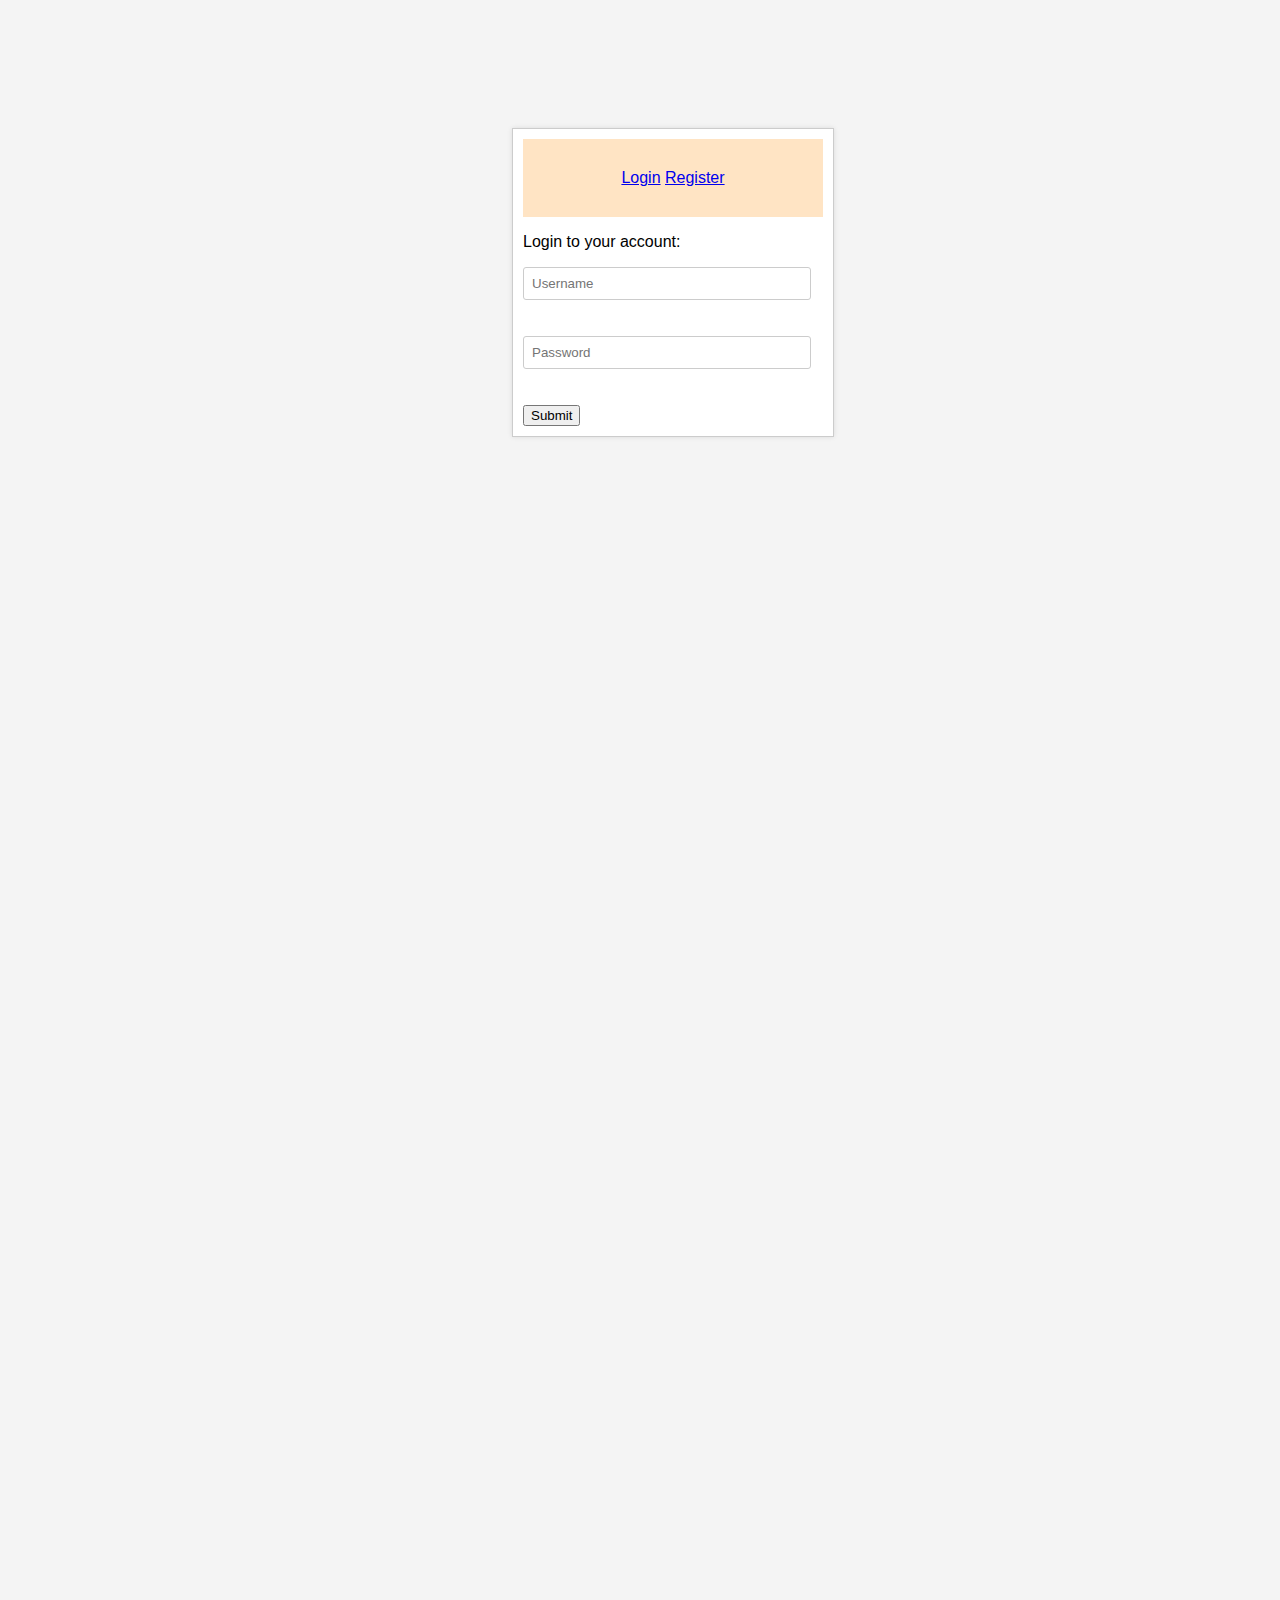
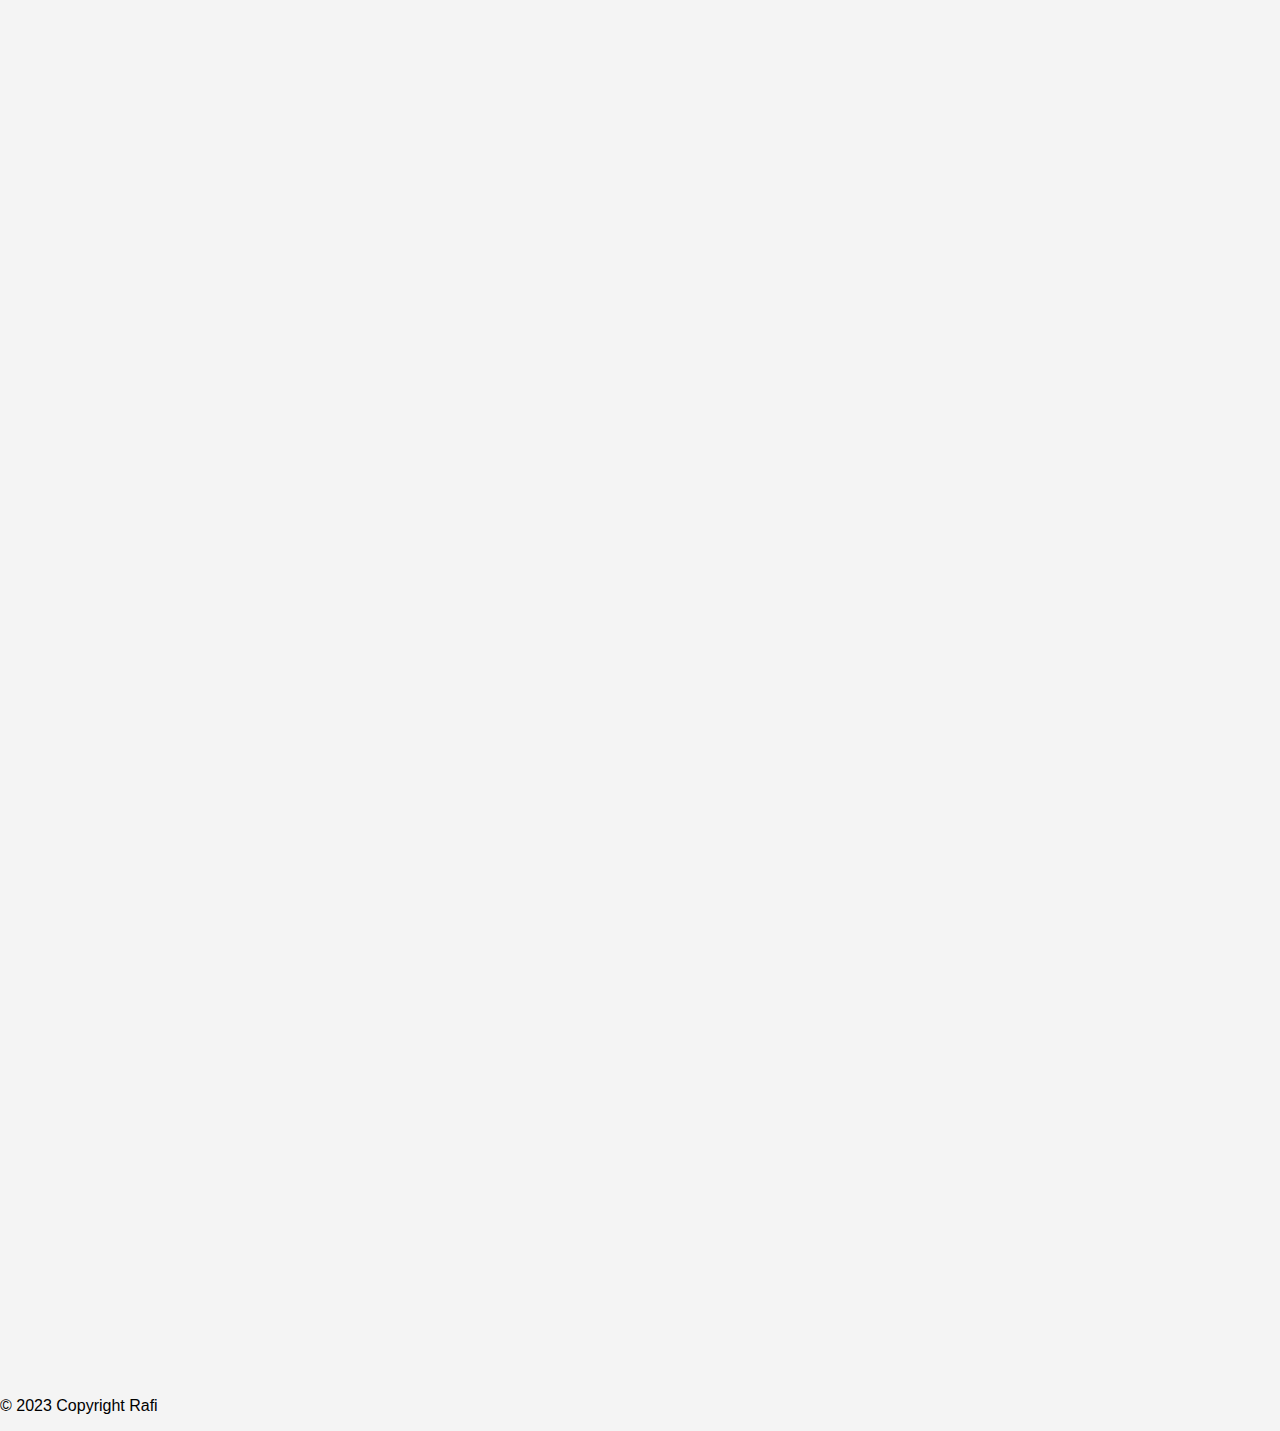
<file: index.html>
<!DOCTYPE html>
<html lang="en">

<head>
  <meta charset="UTF-8" />
  <meta http-equiv="X-UA-Compatible" content="IE=edge" />
  <meta name="viewport" content="width=device-width, initial-scale=1.0" />
  <title>Login</title>
  <link rel="stylesheet" type="text/css" href="login.css" />

</head>

<body>
  <div class="container">
    <div class="mainContainer">
      <div class="formPage">

        <div class="login formBlock active" id="tab-1">
          <header></header>
          <form id="form">
            <nav class="formCtlBlock">
              <a href="#" class="loginBtn active" data-tab="tab-1"><span>Login</span></a>
              <a href="daftar.html" class="registerBtn" data-tab="tab-2"><span>Register</span></a>
            </nav>
            <p>Login to your account:</p>
            <div class="form-group">
              <input type="text" name="username" id="username" placeholder="Username" />
              <p id="unError" class="error"></p>
            </div>
            <div class="form-group">
              <input type="password" name="password" id="password" placeholder="Password" />
              <p id="pwError" class="error"></p>
            </div>
            <div class="form-group alignRight">
              <button type="submit" , id="login">Submit</button>
            </div>
          </form>
        </div>
      </div>
      <!-- /.formPage -->
    </div>
    <!-- /.mainContainer -->
  </div>
  <!-- /.container -->
</body>
<footer>
  <p>&copy; 2023 Copyright Rafi</p>
</footer>
<script src="login.js"></script>

</html>
</file>
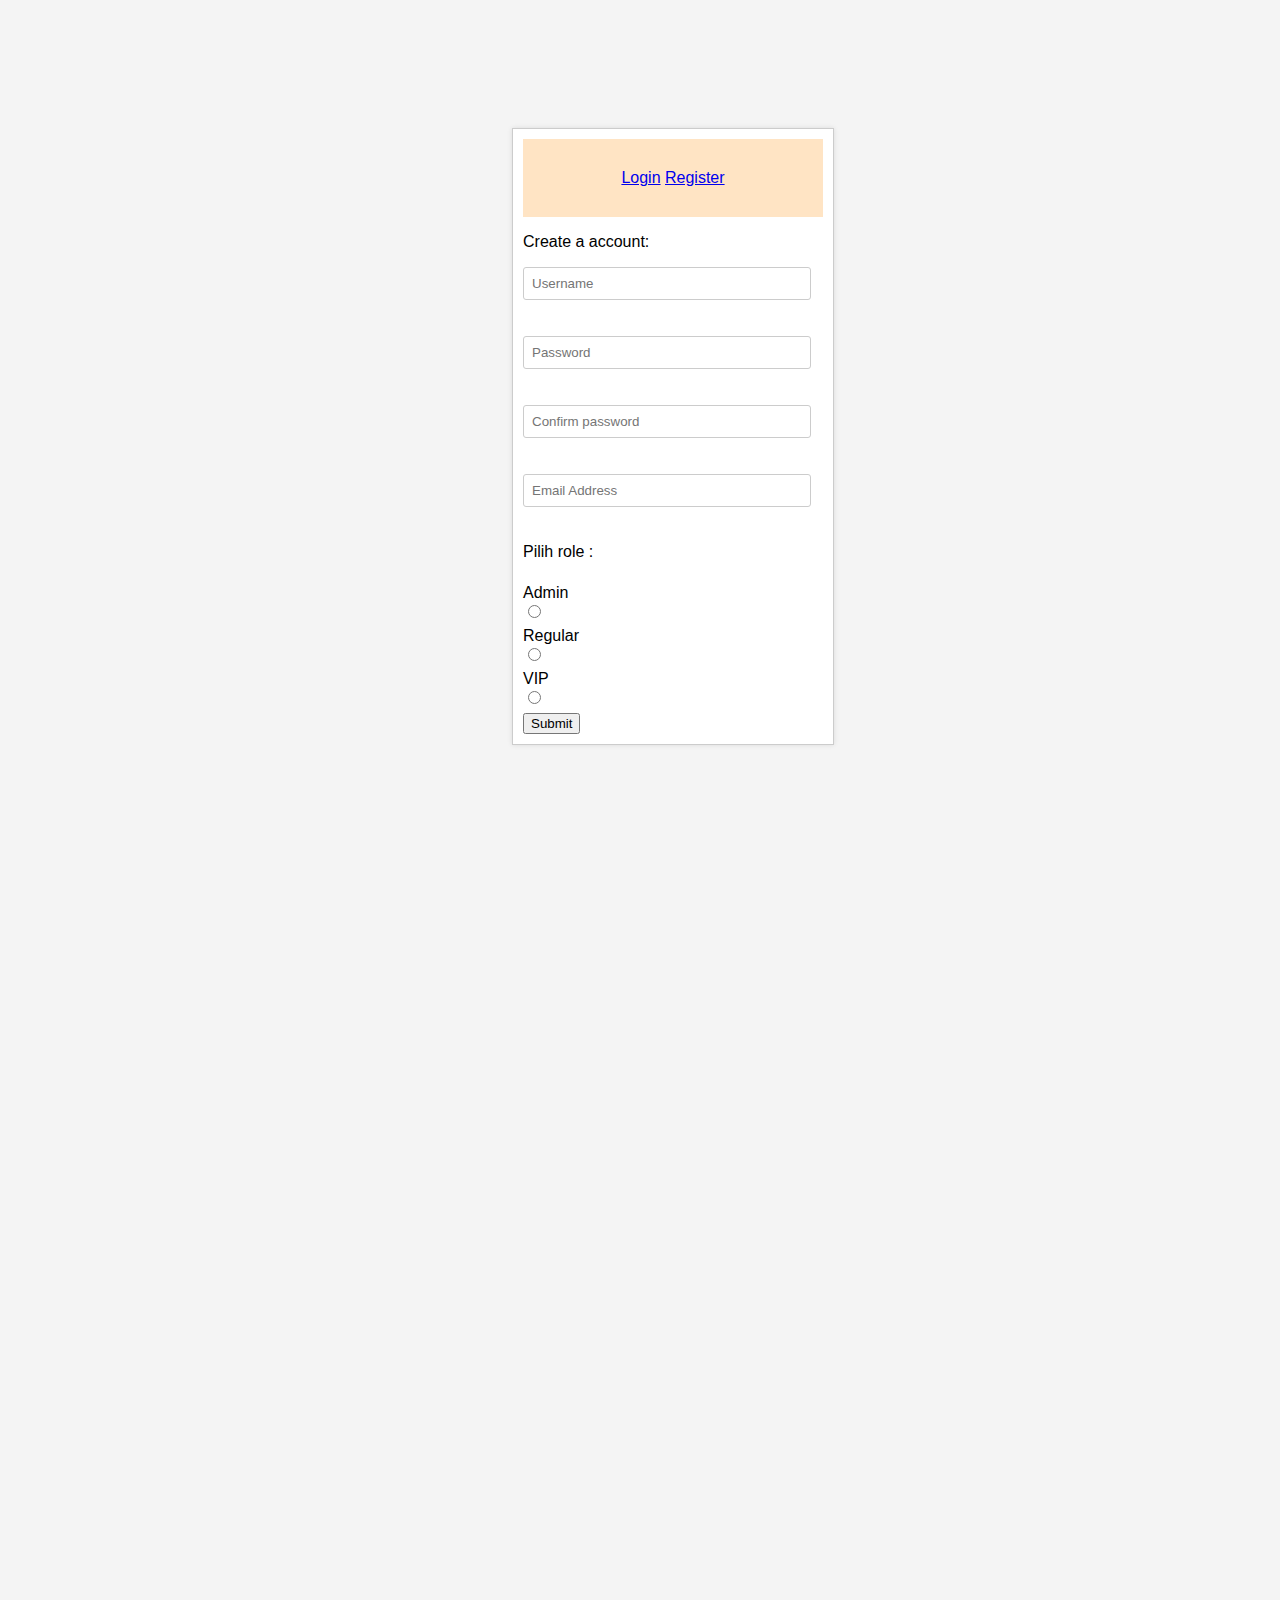
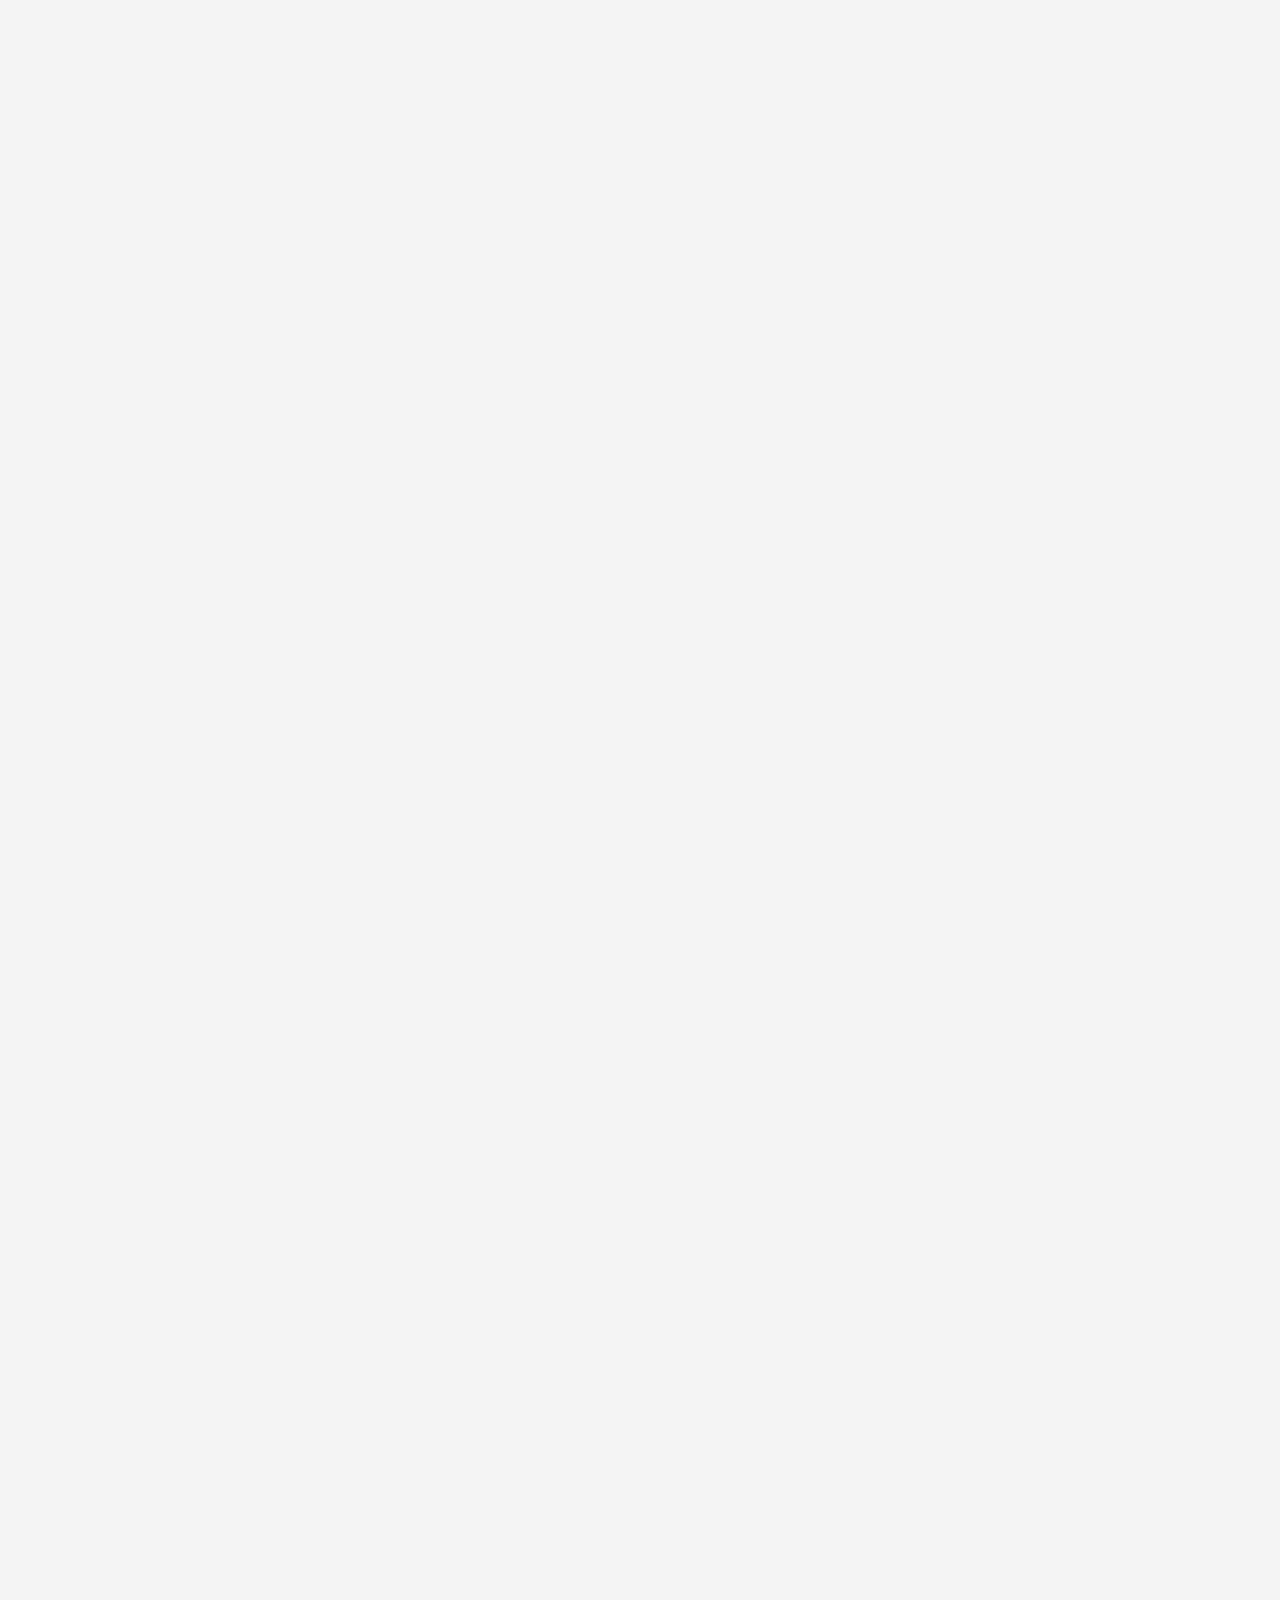
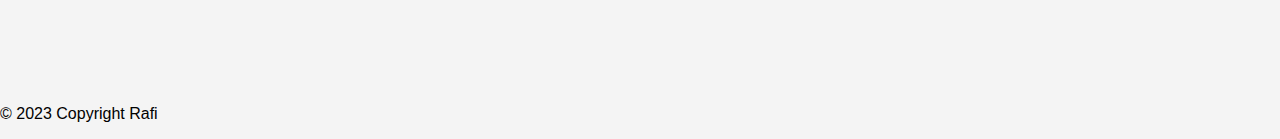
<file: daftar.html>
<!DOCTYPE html>
<html lang="en">

<head>
  <meta charset="UTF-8" />
  <meta http-equiv="X-UA-Compatible" content="IE=edge" />
  <meta name="viewport" content="width=device-width, initial-scale=1.0" />
  <title>Sign Up</title>
  <link rel="stylesheet" type="text/css" href="daftar.css" />
</head>

<body>
  <div class="container">
    <div class="mainContainer">
      <div class="formPage">
        <div class="register formBlock active" id="tab-2">
          <form name="registerform">
            <nav class="formCtlBlock">
              <a href="index.html" class="loginBtn" data-tab="tab-1">Login</a>
              <a href="#" class="registerBtn active" data-tab="tab-2"><span>Register</span></a>
            </nav>
            <p>Create a account:</p>
            <div class="form-group">
              <input type="text" name="username" id="regusername" placeholder="Username" autocomplete="off" />
              <p id="reguserError" class="error"></p>
            </div>
            <div class="form-group">
              <input type="password" name="password" id="regpassword" placeholder="Password" />
              <p id="regpwError" class="error"></p>
            </div>
            <div class="form-group">
              <input type="password" name="cpassword" id="regcpassword" placeholder="Confirm password" />
              <p id="regcpwError" class="error"></p>
            </div>
            <div class="form-group">
              <input type="email" name="email" id="regemail" placeholder="Email Address" autocomplete="off" />
              <p id="regemailError" class="error"></p>
            </div>
            <div class="form-group">
              <label for="accountType">Pilih role :</label>
              <br />

              Admin
              <br />
              <input type="radio" id="admin" name="accountType" value="admin" />
              <label for="admin"></label>

              Regular
              <br />
              <input type="radio" id="regular" name="accountType" value="regular" />
              <label for="regular"></label>

              VIP
              <br />
              <input type="radio" id="vip" name="accountType" value="vip" />
              <label for="vip"></label>
            </div>
            <div class="form-group alignRight">
              <button id="daftar">Submit</button>
            </div>

          </form>
        </div>
      </div>
      <!-- /.formPage -->
    </div>
    <!-- /.mainContainer -->
  </div>
  <!-- /.container -->
</body>
<footer>
  <p>&copy; 2023 Copyright Rafi</p>
</footer>
<script src="daftar.js"></script>


</html>
</file>
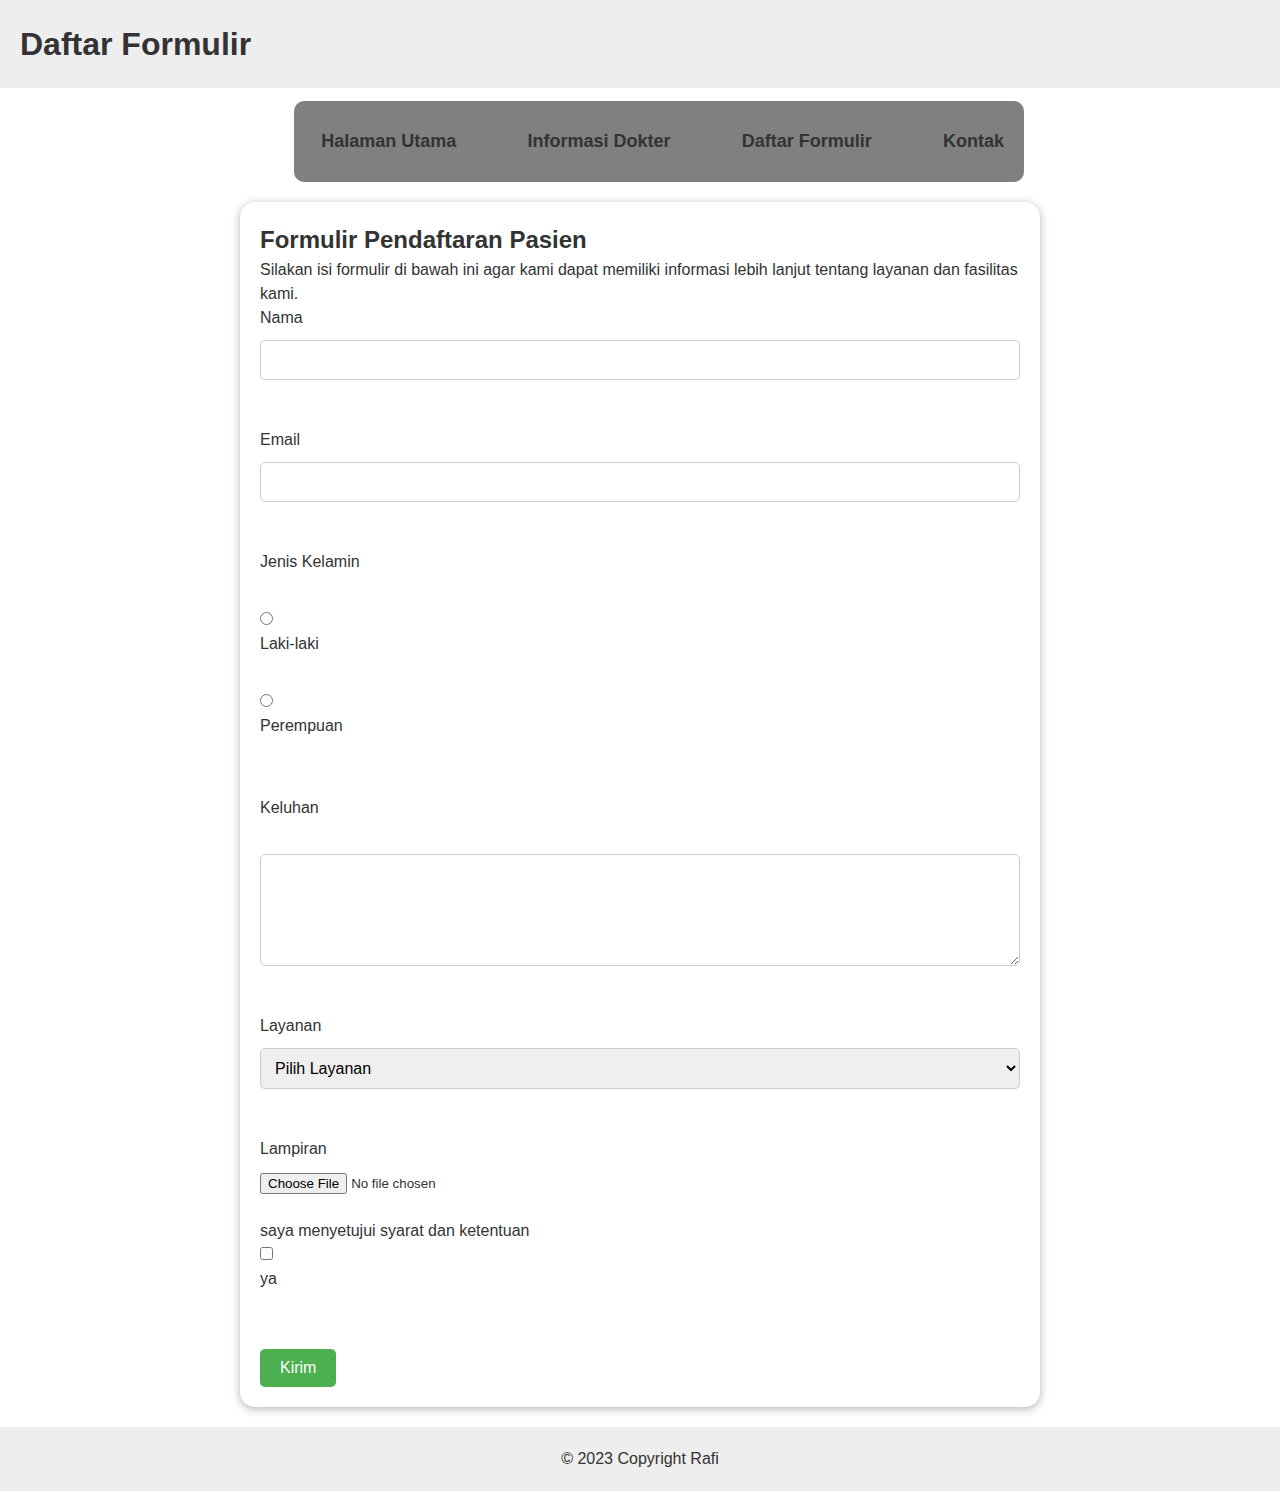
<file: daftar1.html>
<!DOCTYPE html>
<html>

<head>
    <title>Kontak - Rumah Sakit XYZ</title>
    <link rel="stylesheet" href="style.css">
</head>

<header>
    <h1>
        Daftar Formulir
    </h1>
</header>

<body>
    <nav>
        <ul>
            <li><a href="Halaman Utama.html">Halaman Utama</a></li>
            <li><a href="Informasi Dokter.html">Informasi Dokter</a></li>
            <li><a href="daftar1.html">Daftar Formulir</a></li>
            <li><a href="kontak.html">Kontak</a></li>
        </ul>
    </nav>


    <main>
        <h2>Formulir Pendaftaran Pasien</h2>
        <p>Silakan isi formulir di bawah ini agar kami dapat memiliki informasi lebih lanjut tentang layanan dan
            fasilitas
            kami.</p>
        <form action="#" method="post" enctype="multipart/form-data">
            <label for="nama">Nama</label>
            <input type="text" id="nama" name="nama" required><br><br>

            <label for="email">Email</label>
            <input type="email" id="email" name="email" required><br><br>

            <label for="jenis-kelamin">Jenis Kelamin</label><br>
            <input type="radio" id="laki-laki" name="jenis-kelamin" value="laki-laki" required>
            <label for="laki-laki">Laki-laki</label><br>
            <input type="radio" id="perempuan" name="jenis-kelamin" value="perempuan" required>
            <label for="perempuan">Perempuan</label><br><br>

            <label for="keluhan">Keluhan</label><br>
            <textarea id="keluhan" name="keluhan" rows="5" cols="30" required></textarea><br><br>

            <label for="checkbox">Layanan</label>
            <select id="layanan" name="layanan" required>
                <option value="">Pilih Layanan</option>
                <option value="Rawat Inap">Rawat Inap</option>
                <option value="Rawat Jalan">Rawat Jalan</option>
                <option value="Unit Gawat Darurat">Unit Gawat Darurat</option>
                <option value="Bedah">Bedah</option>
                <option value="Pelayanan Kesehatan Gigi">Kesehatan Gigi</option>
            </select><br><br>

            <label for="lampiran">Lampiran</label>
            <input type="file" id="lampiran" name="lampiran"><br><br>

            saya menyetujui syarat dan ketentuan
            <br>
            <input type="checkbox" id="syarat-ketentuan" name="syarat-ketentuan" required>
            <label for="syarat-ketentuan">ya</label><br><br>

            <button type="submit" name="submit">Kirim</button>
        </form>
    </main>
    <footer>
        <p>&copy; 2023 Copyright Rafi</p>
    </footer>
</body>
<script src="daftar1.js"></script>


</html>
</file>
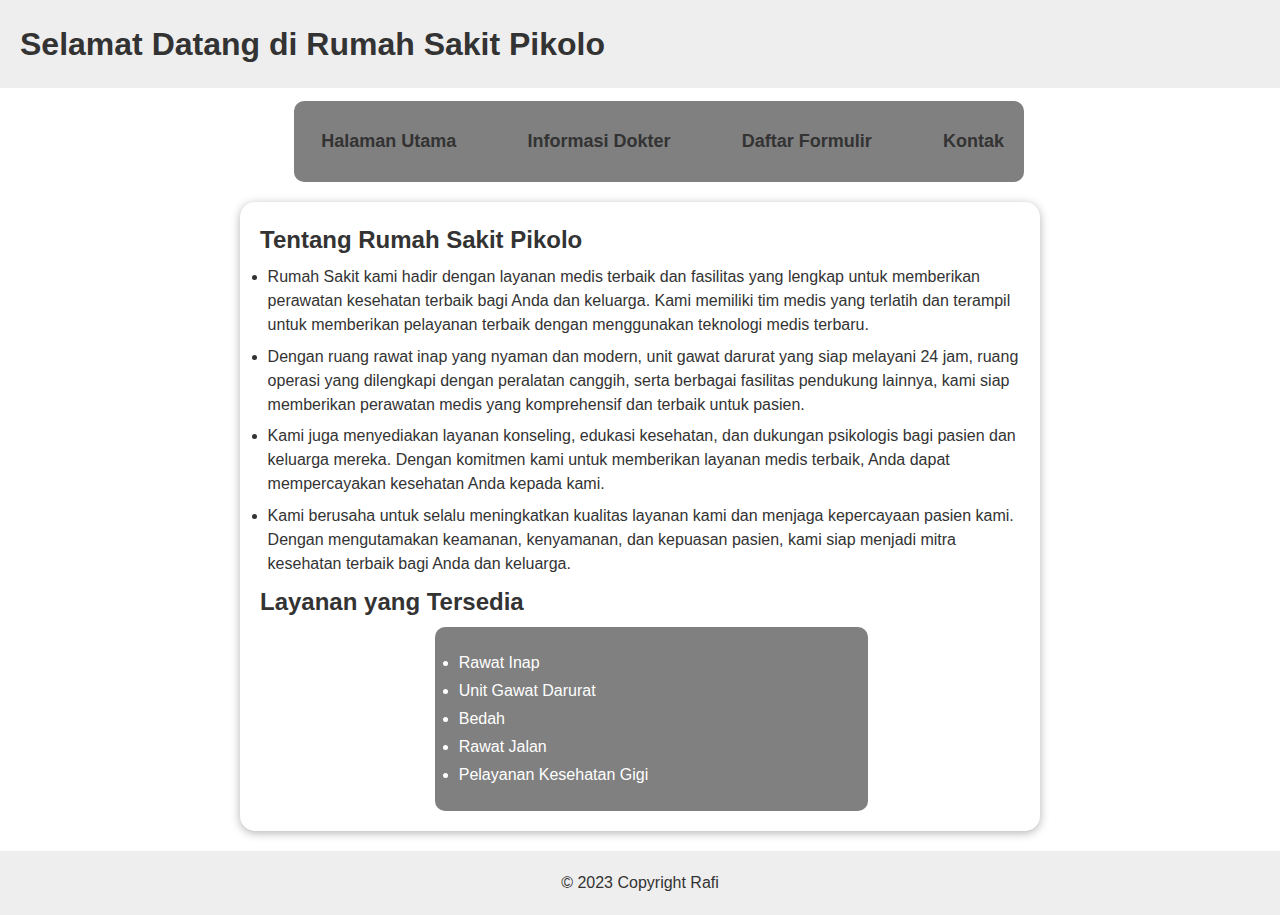
<file: Halaman Utama.html>
<!DOCTYPE html>
<html>

<head>
    <title>Rumah Sakit XYZ</title>
    <link rel="stylesheet" href="style.css">

</head>
<header>
    <h1>Selamat Datang di Rumah Sakit Pikolo</h1>

</header>

<nav>
    <ul>
        <li><a href="Halaman Utama.html">Halaman Utama</a></li>
        <li><a href="Informasi Dokter.html">Informasi Dokter</a></li>
        <li><a href="daftar1.html">Daftar Formulir</a></li>
        <li><a href="kontak.html">Kontak</a></li>
    </ul>
</nav>

<body>
    <main>
        <h2>Tentang Rumah Sakit Pikolo</h2>

        <li>Rumah Sakit kami hadir dengan layanan medis terbaik dan fasilitas yang lengkap untuk memberikan perawatan
            kesehatan terbaik bagi Anda dan keluarga. Kami memiliki tim medis yang terlatih dan terampil untuk
            memberikan pelayanan terbaik dengan menggunakan teknologi medis terbaru.</li>

        <li>Dengan ruang rawat inap yang nyaman dan modern, unit gawat darurat yang siap melayani 24 jam, ruang operasi
            yang dilengkapi dengan peralatan canggih, serta berbagai fasilitas pendukung lainnya, kami siap memberikan
            perawatan medis yang komprehensif dan terbaik untuk pasien.</li>
        <li>Kami juga menyediakan layanan konseling, edukasi kesehatan, dan dukungan psikologis bagi pasien dan keluarga
            mereka. Dengan komitmen kami untuk memberikan layanan medis terbaik, Anda dapat mempercayakan kesehatan Anda
            kepada kami.</li>
        <li>Kami berusaha untuk selalu meningkatkan kualitas layanan kami dan menjaga kepercayaan pasien kami. Dengan
            mengutamakan keamanan, kenyamanan, dan kepuasan pasien, kami siap menjadi mitra kesehatan terbaik bagi Anda
            dan keluarga.</li>
        <h2>Layanan yang Tersedia</h2>
        <ul>
            <li>Rawat Inap</li>
            <li>Unit Gawat Darurat</li>
            <li>Bedah</li>
            <li>Rawat Jalan</li>
            <li>Pelayanan Kesehatan Gigi</li>
        </ul>
    </main>
    <footer>
        <p>&copy; 2023 Copyright Rafi</p>
    </footer>
</body>

</html>
</file>
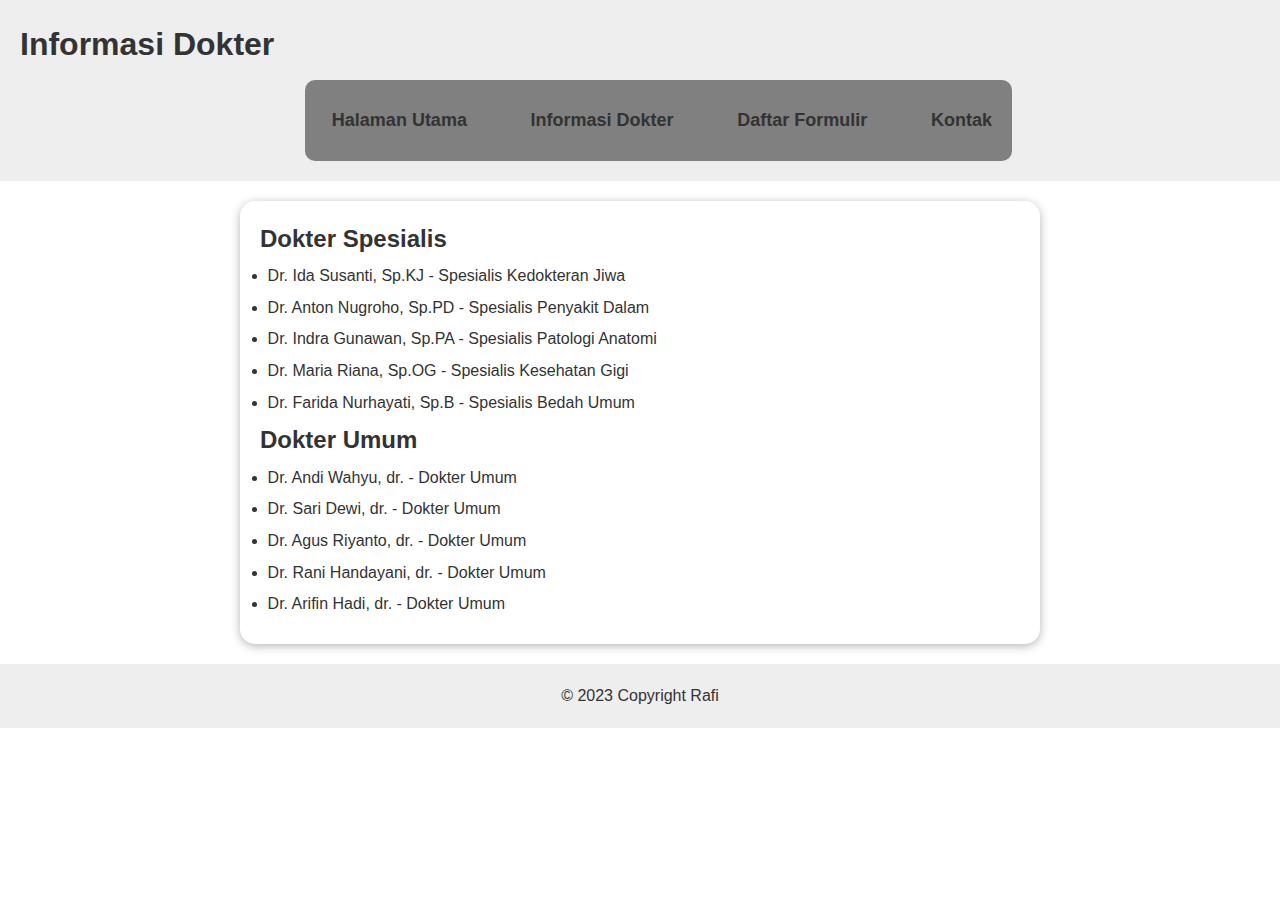
<file: Informasi Dokter.html>
<!DOCTYPE html>
<html>

<head>
    <title>Informasi Dokter - Rumah Sakit XYZ</title>
</head>
<link rel="stylesheet" href="style.css">

<body>
    <header>
        <h1>Informasi Dokter</h1>
        <nav>
            <ul>
                <li><a href="Halaman Utama.html">Halaman Utama</a></li>
                <li><a href="Informasi Dokter.html">Informasi Dokter</a></li>
                <li><a href="daftar1.html">Daftar Formulir</a></li>
                <li><a href="kontak.html">Kontak</a></li>
            </ul>
        </nav>
    </header>

    <main>
        <h2>Dokter Spesialis</h2>
        <li>Dr. Ida Susanti, Sp.KJ - Spesialis Kedokteran Jiwa</li>
        <li>Dr. Anton Nugroho, Sp.PD - Spesialis Penyakit Dalam</li>
        <li>Dr. Indra Gunawan, Sp.PA - Spesialis Patologi Anatomi</li>
        <li>Dr. Maria Riana, Sp.OG - Spesialis Kesehatan Gigi</li>
        <li>Dr. Farida Nurhayati, Sp.B - Spesialis Bedah Umum</li>

        <h2>Dokter Umum</h2>

        <li>Dr. Andi Wahyu, dr. - Dokter Umum</li>
        <li>Dr. Sari Dewi, dr. - Dokter Umum</li>
        <li>Dr. Agus Riyanto, dr. - Dokter Umum</li>
        <li>Dr. Rani Handayani, dr. - Dokter Umum</li>
        <li>Dr. Arifin Hadi, dr. - Dokter Umum</li>

    </main>

    <footer>
        <p>&copy; 2023 Copyright Rafi</p>
    </footer>
</body>

</html>
</file>
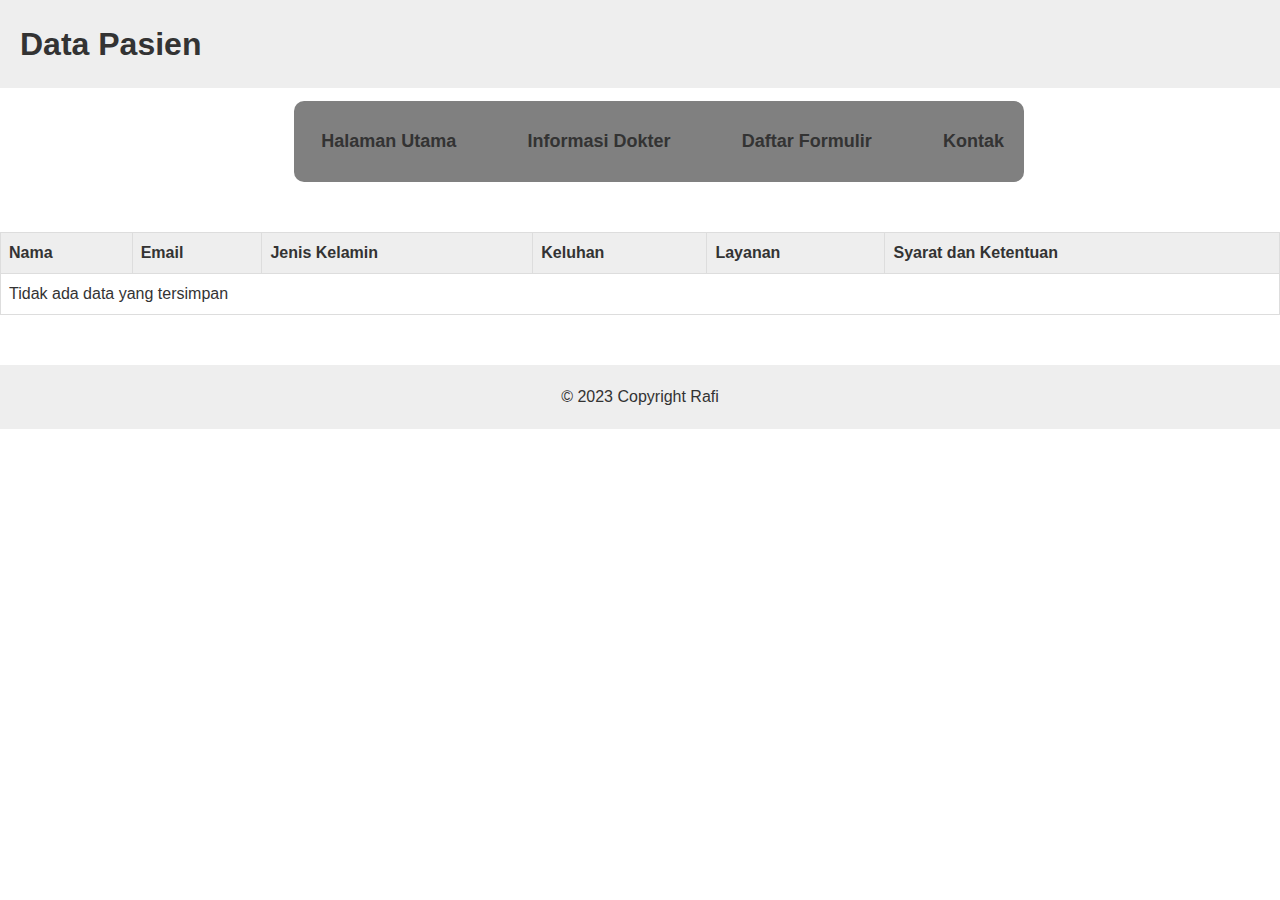
<file: input.html>
<!DOCTYPE html>
<header>
    <h1>Data Pasien</h1>
    <link rel="stylesheet" href="style.css">
    <link rel="stylesheet" href="input.css">
</header>

<body>
    <nav>
        <ul>
            <li><a href="Halaman Utama.html">Halaman Utama</a></li>
            <li><a href="Informasi Dokter.html">Informasi Dokter</a></li>
            <li><a href="daftar1.html">Daftar Formulir</a></li>
            <li><a href="kontak.html">Kontak</a></li>
        </ul>
    </nav>

    <table id="data">
        <thead>
            <tr>
                <th>Nama</th>
                <th>Email</th>
                <th>Jenis Kelamin</th>
                <th>Keluhan</th>
                <th>Layanan</th>
                <th>Syarat dan Ketentuan</th>
            </tr>
        </thead>
        <tbody>
        </tbody>
    </table>
    <footer>
        <p>&copy; 2023 Copyright Rafi</p>
    </footer>
    <script src="input.js"></script>
</body>

</html>
</file>
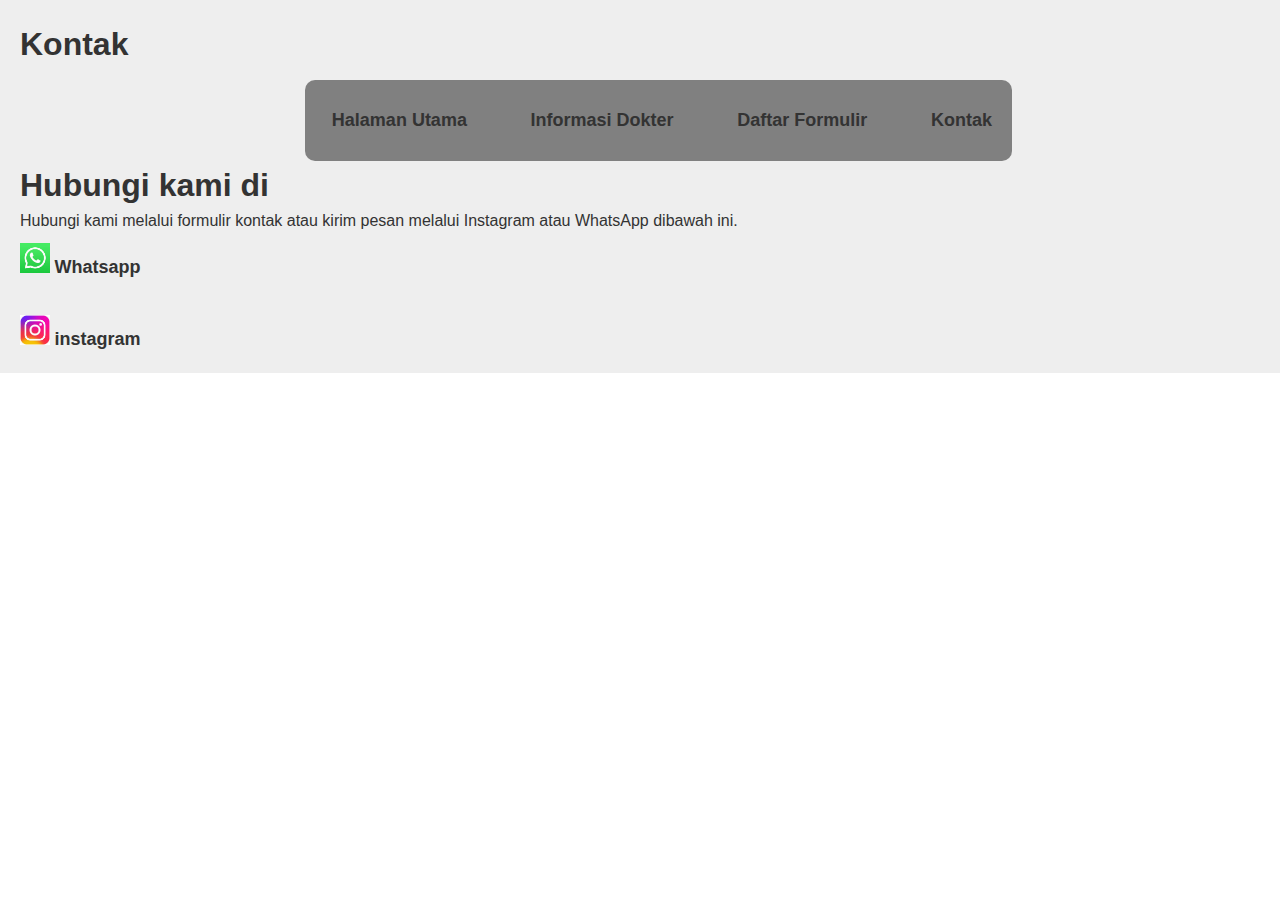
<file: kontak.html>
<!DOCTYPE html>
<html>

<head>
    <title>Informasi Pasien - Rumah Sakit XYZ</title>
</head>

<link rel="stylesheet" href="style.css">

<body>
    <header>
        <h1>Kontak</h1>
        <nav>
            <ul>
                <li><a href="Halaman Utama.html">Halaman Utama</a></li>
                <li><a href="Informasi Dokter.html">Informasi Dokter</a></li>
                <li><a href="daftar1.html">Daftar Formulir</a></li>
                <li><a href="kontak.html">Kontak</a></li>
            </ul>

            <div class="content" id="contact">
                <h1>Hubungi kami di</h1>
                <p>Hubungi kami melalui formulir kontak atau kirim pesan melalui Instagram atau WhatsApp dibawah ini.
                </p>
            </div>
            <img
                src="[data-uri]">
            <a href="https://wa.me/qr/ZERUHGL2OSZDP1" target="_blank">Whatsapp
            </a><br><br>

            <img
                src="[data-uri]">
            <a href="https://instagram.com/clowd456?igshid=ZDdkNTZiNTM=" target="_blank">instagram
            </a>
</file>
<file: login.css>
body {
    font-family: Arial, sans-serif;
    background-color: #F4F4F4;
    margin: 0;
    padding: 0;
}

h1 {
    text-align: center;
    color: #333;
}

form {
    margin-bottom: 200%;
    margin-top: 10%;
    margin-left: 40%;
    width: 300px;
    background-color: #FFF;
    border: 1px solid #CCC;
    padding: 10px;
    box-shadow: 0 0 5px rgba(0, 0, 0, 0.1);
}

label {
    display: block;
    margin-bottom: 5px;
}

input[type="text"],
input[type="password"],
input[type="email"] {
    width: 90%;
    padding: 8px;
    margin-bottom: 20px;
    border: 1px solid #CCC;
    border-radius: 3px;
}

input[type="submit"] {
    display: block;
    width: 100%;
    padding: 10px;
    background-color: #008CBA;
    color: #FFF;
    border: none;
    border-radius: 3px;
    cursor: pointer;
}

input[type="submit"]:hover {
    background-color: #006F8F;
}

nav {
    padding: 30px;
    background-color: bisque;
    text-align: center;
}
</file>
<file: daftar.css>
body {
    font-family: Arial, sans-serif;
    background-color: #F4F4F4;
    margin: 0;
    padding: 0;
}

h1 {
    text-align: center;
    color: #333;
}

form {
    margin-bottom: 200%;
    margin-top: 10%;
    margin-left: 40%;
    width: 300px;
    background-color: #FFF;
    border: 1px solid #CCC;
    padding: 10px;
    box-shadow: 0 0 5px rgba(0, 0, 0, 0.1);
}

nav {
    padding: 30px;
    background-color: bisque;
    text-align: center;
}

label {
    display: block;
    margin-bottom: 5px;
}

input[type="text"],
input[type="password"],
input[type="password"],
input[type="email"] {
    width: 90%;
    padding: 8px;
    margin-bottom: 20px;
    border: 1px solid #CCC;
    border-radius: 3px;
}

input[type="submit"] {
    display: block;
    width: 100%;
    padding: 10px;
    background-color: #008CBA;
    color: #FFF;
    border: none;
    border-radius: 3px;
    cursor: pointer;
}

input[type="submit"]:hover {
    background-color: #006F8F;
}
</file>
<file: style.css>
* {
    box-sizing: border-box;
    margin: 0;
    padding: 0;
}

body {
    font-family: Arial, sans-serif;
    font-size: 16px;
    line-height: 1.5;
    color: #333;
}

header {
    background-color: #eee;
    padding: 20px;
}


h1,
h2 {
    margin: 0;
}

nav ul {
    list-style: none;
    display: flex;
    justify-content: space-between;
}

nav a {
    color: #333;
    text-decoration: none;
    font-weight: bold;
    font-size: 18px;
}

li {
    margin-top: 1%;
    margin-left: 1%;
    margin-bottom: 1%;
}

nav a:hover {
    color: #666;
}

main {
    max-width: 800px;
    margin: 20px auto;
    padding: 20px;
    background-color: #fff;
    box-shadow: 0px 2px 10px rgba(0, 0, 0, 0.3);
    border-radius: 15px;
}

label {
    display: block;
    margin-bottom: 10px;
}

input[type="text"],
input[type="email"],
select,
textarea {
    display: block;
    width: 100%;
    padding: 10px;
    font-size: 16px;
    border-radius: 5px;
    border: 1px solid #ccc;
}

textarea {
    resize: vertical;
}

input[type="checkbox"] {
    margin-right: 10px;
}

button[type="submit"] {
    background-color: #4CAF50;
    color: #fff;
    padding: 10px 20px;
    border: none;
    border-radius: 5px;
    cursor: pointer;
    font-size: 16px;
}

button[type="submit"]:hover {
    background-color: #3e8e41;
}

footer {
    background-color: #eee;
    padding: 20px;
    text-align: center;
}

h4 {
    background-color: #333;
    padding: 20px;
    color: white;
    text-align: center;
    margin-left: 23%;
    margin-right: 23%;
    border-radius: 15px;
    margin-top: 1%;

}

section {
    background-color: #fff;
    border-radius: 15px;
    box-shadow: 0 0 20px rgba(0, 0, 0, 0.1);
    max-width: 800px;
    padding: 30px;
    width: 100%;
}

img {
    width: 30px;
    height: 30px;
    margin-top: 10px;
}

@media screen and (max-width: 768px) {
    main {
        padding: 10px;
    }

    input[type="text"],
    input[type="email"],
    select,
    textarea {
        padding: 5px;
        font-size: 14px;
    }

    button[type="submit"] {
        padding: 8px 16px;
        font-size: 14px;
    }
}

ul {
    margin-left: 20px;
    margin-right: 20px;
    background-color: grey;
    color: #fff;
    padding: 20px;
    margin-top: 1%;
    margin-left: 23%;
    margin-right: 20%;
    border-radius: 10px;
}

button {
    color: #fff;
    background-color: grey;
    border-radius: 15px;
    padding: 10px;
}

.comment {
    display: flex;
    margin-bottom: 20px;
    padding: 10px;
    background-color: #f9f9f9;
    border-radius: 10px;
    box-shadow: 0 0 10px rgba(0, 0, 0, 0.1);
}

.comment:hover {
    transform: translateY(-2px);
}

.comment-avatar {
    margin-right: 20px;
}

.comment-avatar img {
    border-radius: 50%;
    width: 40px;
    height: 40px;
}

.comment-content {
    flex: 1;
}

.comment-header {
    display: flex;
    justify-content: space-between;
    align-items: center;
}

.comment-author {
    font-weight: bold;
    font-size: 20px;
}

.comment-time {
    color: #999;
    font-size: 12px;
}

.comment-actions a {
    display: inline-block;
    padding: 5px 10px;
    background-color: #f5f5f5;
    color: #666;
    font-size: 15px;
    text-decoration: none;
    border-radius: 5px;
    transition: background-color 1s;
}

.comment-actions a:hover {
    background-color: black;
}

.comment {
    display: flex;
    margin-bottom: 20px;
    padding: 10px;
    background-color: #f9f9f9;
    border-radius: 10px;
    box-shadow: 0 0 10px rgba(0, 0, 0, 0.1);
}

.comment:hover {
    transform: translateY(-2px);
}

.comment-avatar {
    margin-right: 20px;
}

.comment-avatar img {
    border-radius: 50%;
    width: 40px;
    height: 40px;
}

.comment-content {
    flex: 1;
}

.comment-header {
    display: flex;
    justify-content: space-between;
    align-items: center;
}

.comment-author {
    font-weight: bold;
    font-size: 20px;
}

.comment-time {
    color: #999;
    font-size: 12px;
}

.comment-actions a {
    display: inline-block;
    padding: 5px 10px;
    background-color: #f5f5f5;
    color: #666;
    font-size: 15px;
    text-decoration: none;
    border-radius: 5px;
    transition: background-color 1s;
}

.comment-actions a:hover {
    background-color: black;
}
</file>
<file: input.css>
#data {
    border-collapse: collapse;
    width: 100%;
}

#data th,
#data td {
    border: 1px solid #ddd;
    padding: 8px;
    text-align: left;
}

#data th {
    background-color: #eee;
}

nav {
    color: #333;
    text-decoration: none;
    font-weight: bold;
    font-size: 18px;
    margin-bottom: 50px;
}

footer {
    margin-top: 50px;
}
</file>
